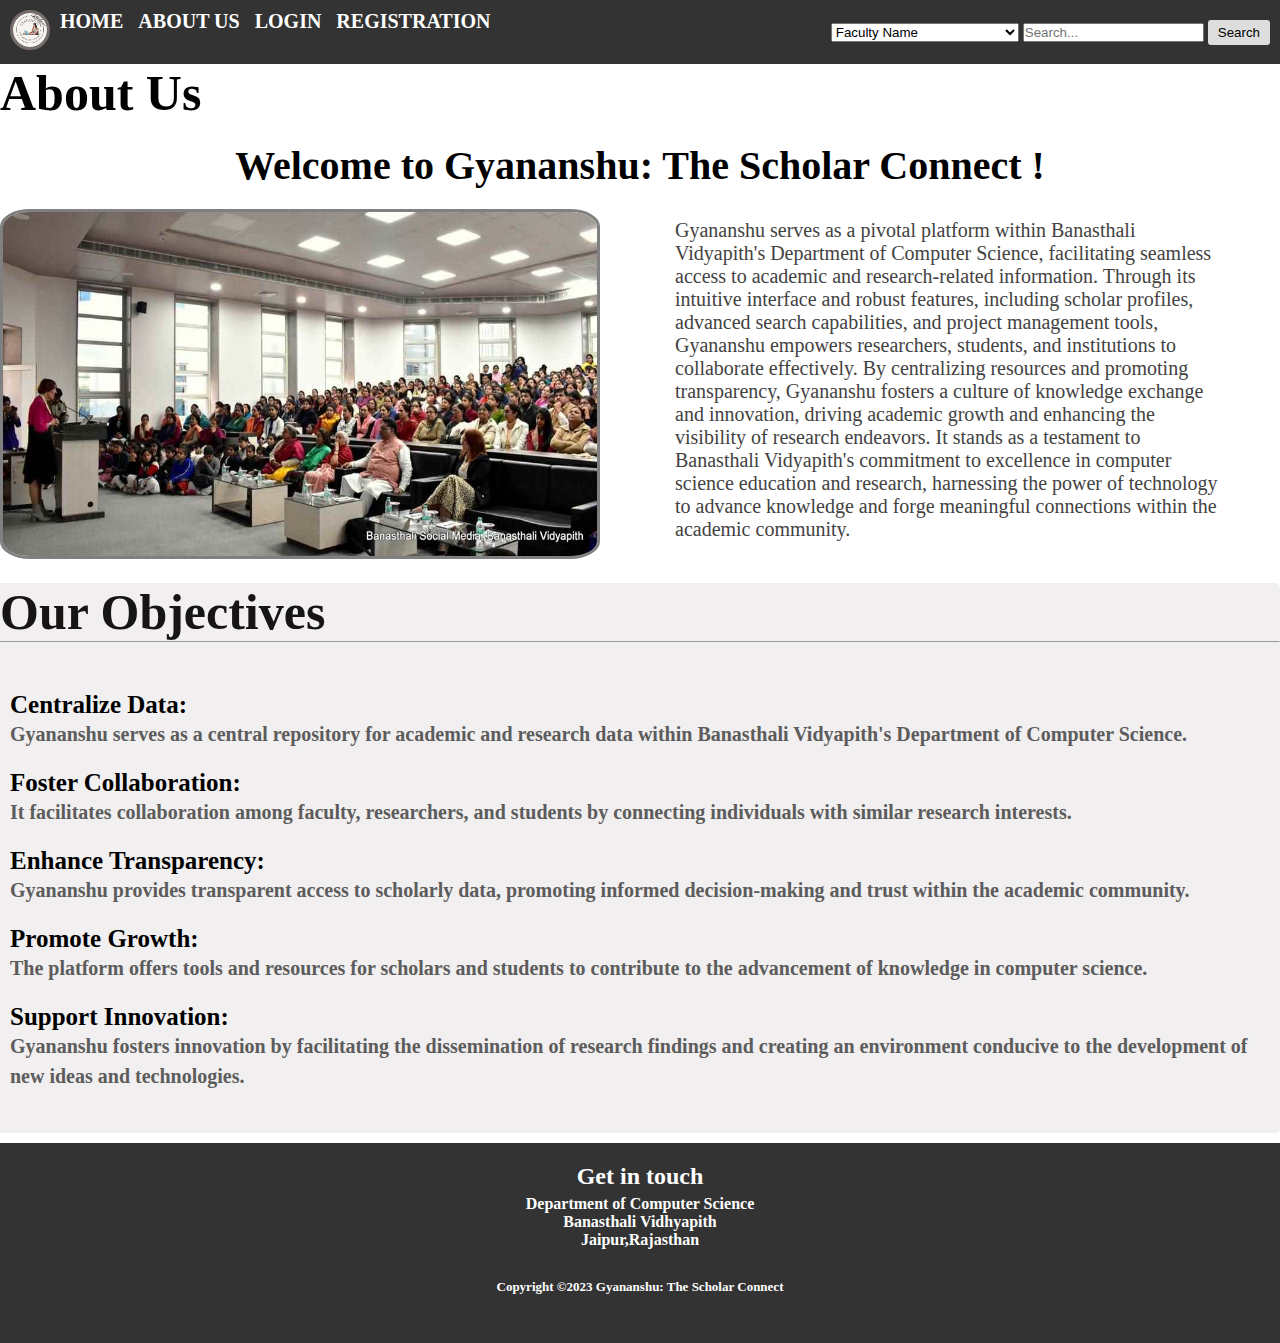
<file: Gyananshu/aboutus.html>
<!DOCTYPE html>
<html lang="en">
<head>
    <meta charset="UTF-8">
    <meta name="viewport" content="width=device-width, initial-scale=1.0">
    <title>AboutUs</title>
    <link rel="stylesheet" href="css/AboutUs.css">
    <link rel="stylesheet" href="css/style.css">

</head>
<body>
    <!-- Header Section -->
    <nav class="navbar">
        <ul class="nav-list">
            <div class="logo"><img src="images/logog.jpg" alt="logo"></div>
            <li><a href="index.html">HOME</a></li>
            <li><a href="aboutus.html">ABOUT US</a></li>
            <li><a href="login.php">LOGIN</a></li>
            <li><a href="reg.php">REGISTRATION</a></li>
        </ul>
        <!--<div class="rightnav">
            <input type="text" class="search-bar" placeholder="Search">
            <button><svg stroke="currentColor" fill="currentColor" stroke-width="0" viewBox="0 0 1024 1024" height="1.5em"
                width="1.5em" xmlns="http://www.w3.org/2000/svg">
                <path
                  d="M909.6 854.5L649.9 594.8C690.2 542.7 712 479 712 412c0-80.2-31.3-155.4-87.9-212.1-56.6-56.7-132-87.9-212.1-87.9s-155.5 31.3-212.1 87.9C143.2 256.5 112 331.8 112 412c0 80.1 31.3 155.5 87.9 212.1C256.5 680.8 331.8 712 412 712c67 0 130.6-21.8 182.7-62l259.7 259.6a8.2 8.2 0 0 0 11.6 0l43.6-43.5a8.2 8.2 0 0 0 0-11.6zM570.4 570.4C528 612.7 471.8 636 412 636s-116-23.3-158.4-65.6C211.3 528 188 471.8 188 412s23.3-116.1 65.6-158.4C296 211.3 352.2 188 412 188s116.1 23.2 158.4 65.6S636 352.2 636 412s-23.3 116.1-65.6 158.4z">
                </path>
              </svg></button>
        </div>-->
        <div class="rightnav">
            <form action="search.php" method="post">
                <select name="search_category">
                    <option value="faculty_name">Faculty Name</option>
                    <option value="designation">Designation</option>
                    <option value="expertise">Expertise</option>
                    <option value="department">Department</option>
                    <option value="publication">Research Paper/Publication</option>
                    <option value="conference">Conference</option>
                </select>
                <input type="text" name="search_query" placeholder="Search...">
                
                <button type="submit" class="btn btn-sm">Search</button>
            </form>
        </div>

    </nav>

    <header class="A">
        <h1 style="font-size: 50px;margin-bottom: 20px;">About Us </h1>
        <h2 style="font-size: 40px;text-align: center;">Welcome to Gyananshu: The Scholar Connect !</h2>

        <p style="font-size: 20px;">  Gyananshu serves as a pivotal platform within Banasthali Vidyapith's Department of Computer Science, facilitating seamless access to academic and research-related information. Through its intuitive interface and robust features, including scholar profiles, advanced
             search capabilities, and project management tools, Gyananshu empowers researchers, students, and institutions to collaborate effectively. By centralizing resources and promoting transparency, Gyananshu fosters a culture of knowledge exchange and innovation, driving 
             academic growth and enhancing the visibility of research endeavors. It stands as a testament to Banasthali Vidyapith's commitment to excellence in computer science education and research, harnessing the power of technology to advance knowledge and forge meaningful connections within the academic community.</p>
        <div class="image-container">
            <img src="images/a1.jpg" alt="Header Image">
        </div>
        <div class="sec">
            <h2 class="objective-heading">Our Objectives </h2>
            <hr class="divider">
            <div class="icon">
                <i class="icon fas fa-folder-open"></i>
            </div>
            <h3 style="font-size: 25px;" class="objective-title" >Centralize Data:</h3>
            <h5 style="font-size: 20px;" class="objective-description">Gyananshu serves as a central repository for academic and research data within Banasthali Vidyapith's Department of Computer Science.</h5>
            <h3 style="font-size: 25px;" class="objective-title">Foster Collaboration:</h3>
            <h5 style="font-size: 20px;" class="objective-description">It facilitates collaboration among faculty, researchers, and students by connecting individuals with similar research interests.</h5>
            <h3 style="font-size: 25px;" class="objective-title">Enhance Transparency: </h3>
            <h5 style="font-size: 20px;" class="objective-description">Gyananshu provides transparent access to scholarly data, promoting informed decision-making and trust within the academic community.</h5>
            <h3 style="font-size: 25px;" class="objective-title">Promote Growth: </h3>
            <h5 style="font-size: 20px;" class="objective-description">The platform offers tools and resources for scholars and students to contribute to the advancement of knowledge in computer science.</h5>
            <h3 style="font-size: 25px;" class="objective-title">Support Innovation:</h3>
            <h5 style="font-size: 20px;" class="objective-description">Gyananshu fosters innovation by facilitating the dissemination of research findings and creating an environment conducive to the development of new ideas and technologies. </h5>
        </div>
    </header>


    <!-- Footer Section -->
    <footer>
        <!-- Add footer content, such as contact information or links -->
        <h3 class="contact">Get in touch</h3>
        <h4>Department of Computer Science<br>Banasthali Vidhyapith<br>Jaipur,Rajasthan</h4>
        <h5 class="fill-white">
            Copyright &copy;2023 Gyananshu: The Scholar Connect
        </h5>
    </footer>
</body>
</html>
</file>
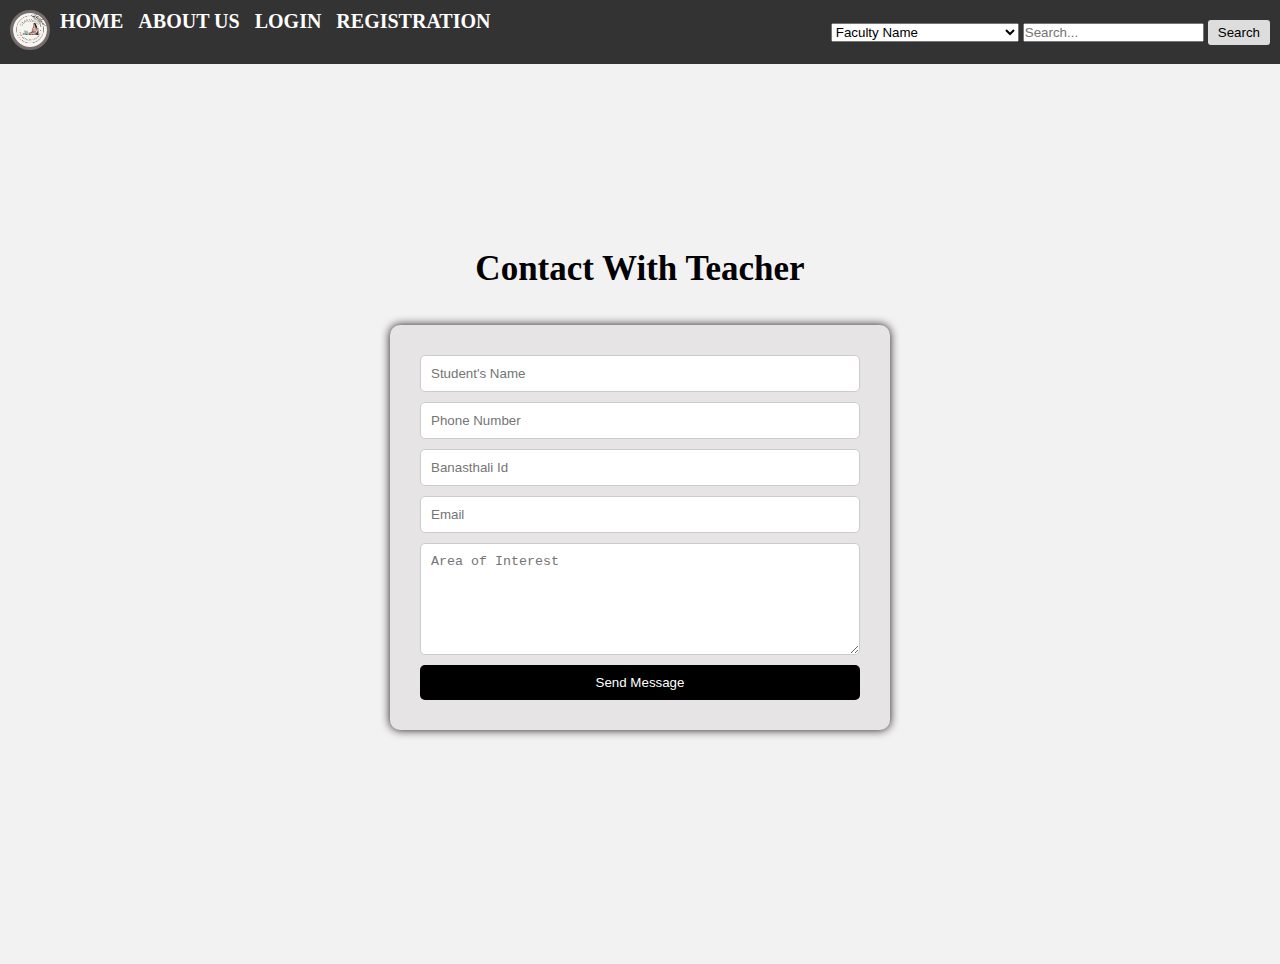
<file: Gyananshu/cont.html>
<!DOCTYPE html>
<html lang="en">
<head>
    <meta charset="UTF-8">
    <meta name="viewport" content="width=device-width, initial-scale=1.0">
    <title>Contact wih Teacher</title>
    <link rel="stylesheet" href="css/cont.css">
    <link rel="stylesheet" href="css/style.css">
</head>
<body>
    <nav class="navbar">
        <ul class="nav-list">
            <div class="logo"><img src="images/logog.jpg" alt="logo">
            </div>
            <li><a href="index.html">HOME</a></li>
            <li><a href="aboutus.html">ABOUT US</a></li>
            <li><a href="login.php">LOGIN</a></li>
            <li><a href="reg.php">REGISTRATION</a></li>            
        </ul>
        
        <div class="rightnav">
            <form action="search.php" method="post">
                <select name="search_category">
                    <option value="faculty_name">Faculty Name</option>
                    <option value="designation">Designation</option>
                    <option value="expertise">Expertise</option>
                    <option value="department">Department</option>
                    <option value="publication">Research Paper/Publication</option>
                    <option value="conference">Conference</option>
                </select>
                <input type="text" name="search_query" placeholder="Search...">
                
                <button type="submit" class="btn btn-sm">Search</button>
            </form>
        </div>
    </nav>
    <div class="container">
        <div class="content">
            <h1>Contact With Teacher</h1>
            <form class="contact-form">
                <input type="text" placeholder="Student's Name" required>
                <input type="text" placeholder="Phone Number" required>
                <input type="text" placeholder="Banasthali Id" required>
                <input type="email" placeholder="Email" required>
                <textarea type="Message" placeholder="Area of Interest" rows="6" required></textarea>
                <input type="submit" value="Send Message" class="primary-btn">
            </form>
        </div>
    </div>
    
    
    
    
</body>
</html>
</file>
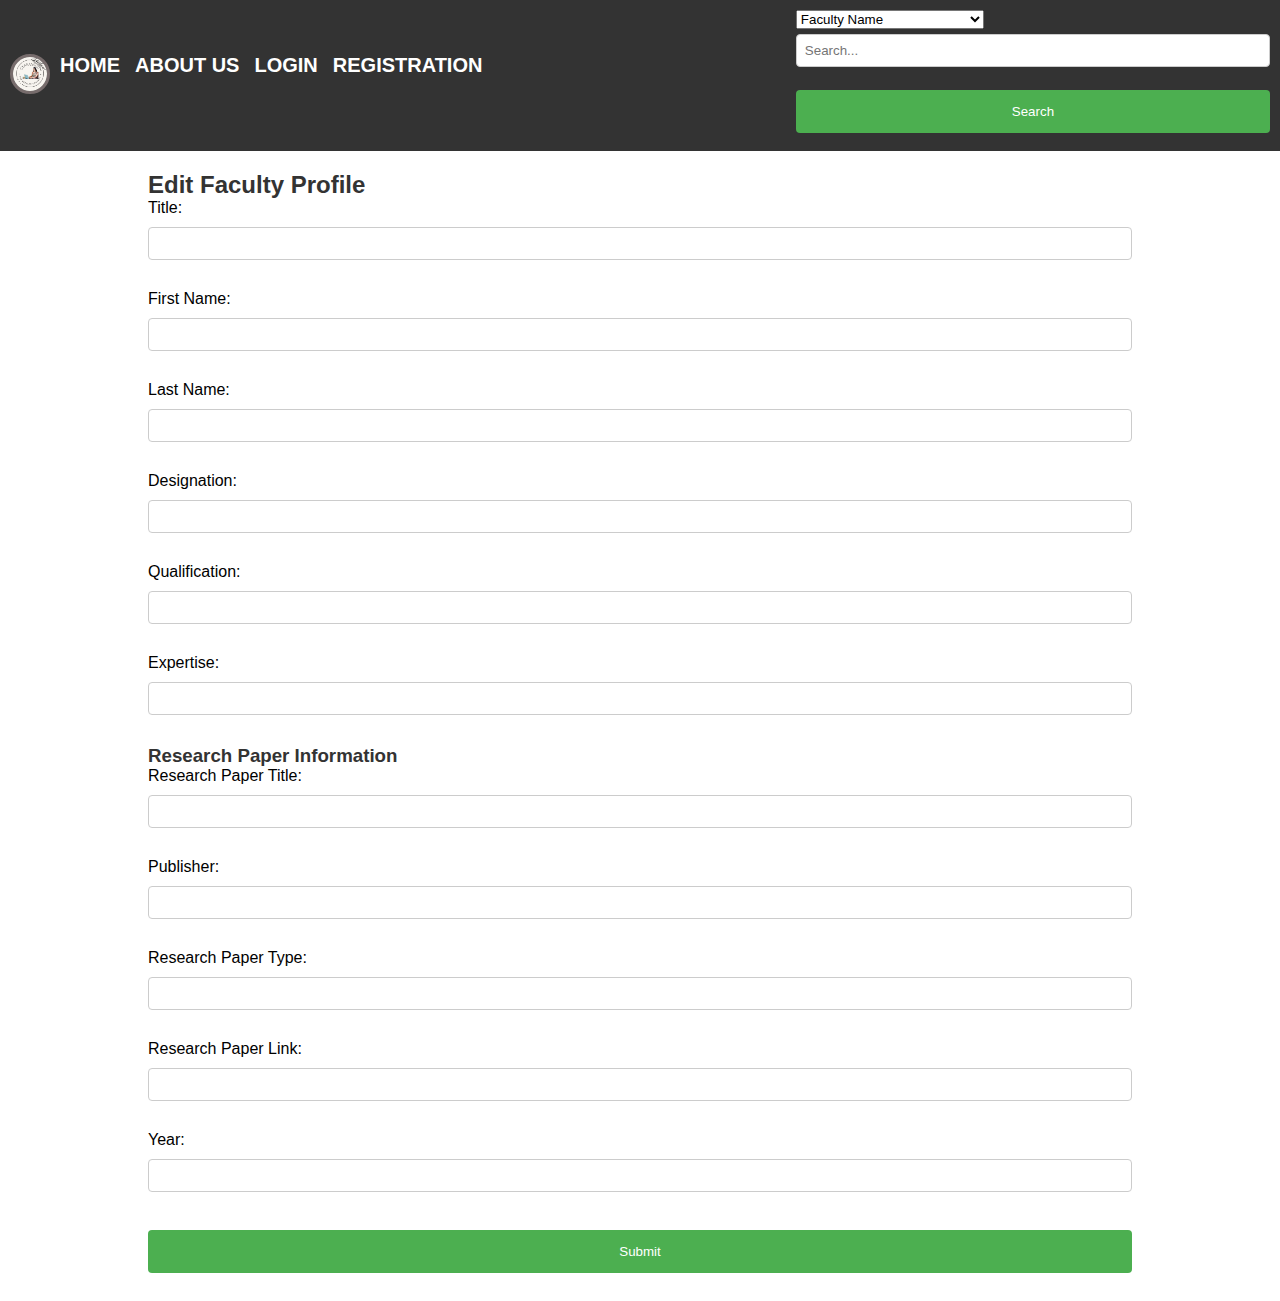
<file: Gyananshu/edit.html>
<!DOCTYPE html>
<html lang="en">
<head>
    <meta charset="UTF-8">
    <meta name="viewport" content="width=device-width, initial-scale=1.0">
    <title>Edit Faculty Profile</title>
    <link rel="stylesheet" href="edit.css">
    <link rel="stylesheet" href="css/style.css">
</head>
<body>
    <nav class="navbar">
        <ul class="nav-list">
            <div class="logo"><img src="images/logog.jpg" alt="logo">
            </div>
            <li><a href="index.html">HOME</a></li>
            <li><a href="aboutus.html">ABOUT US</a></li>
            <li><a href="login.php">LOGIN</a></li>
            <li><a href="reg.php">REGISTRATION</a></li>            
        </ul>
        
        <div class="rightnav">
            <form action="searchresults.php" method="post">
                <select name="search_category">
                    <option value="faculty_name">Faculty Name</option>
                    <option value="designation">Designation</option>
                    <option value="expertise">Expertise</option>
                    <option value="department">Department</option>
                    <option value="publication">Research Paper/Publication</option>
                    <option value="conference">Conference</option>
                </select>
                <input type="text" name="search_query" placeholder="Search...">
                
                <button type="submit" class="btn btn-sm">Search</button>
            </form>
        </div>
    </nav>
    <div class="con">
        <h2>Edit Faculty Profile</h2>
        <form action="submit_edit_profile.php" method="post">
            <div class="form-group">
                <label for="title">Title:</label>
                <input type="text" id="title" name="title" required>
            </div>
            <div class="form-group">
                <label for="first_name">First Name:</label>
                <input type="text" id="first_name" name="first_name" required>
            </div>
            <div class="form-group">
                <label for="last_name">Last Name:</label>
                <input type="text" id="last_name" name="last_name" required>
            </div>
            <div class="form-group">
                <label for="designation">Designation:</label>
                <input type="text" id="designation" name="designation" required>
            </div>
            <div class="form-group">
                <label for="qualification">Qualification:</label>
                <input type="text" id="qualification" name="qualification" required>
            </div>
            <div class="form-group">
                <label for="expertise">Expertise:</label>
                <input type="text" id="expertise" name="expertise" required>
            </div>
            <h3>Research Paper Information</h3>
            <div class="form-group">
                <label for="paper_title">Research Paper Title:</label>
                <input type="text" id="paper_title" name="paper_title">
            </div>
            <div class="form-group">
                <label for="publisher">Publisher:</label>
                <input type="text" id="publisher" name="publisher">
            </div>
            <div class="form-group">
                <label for="paper_type">Research Paper Type:</label>
                <input type="text" id="paper_type" name="paper_type">
            </div>
            <div class="form-group">
                <label for="paper_link">Research Paper Link:</label>
                <input type="url" id="paper_link" name="paper_link">
            </div>
            <div class="form-group">
                <label for="year">Year:</label>
                <input type="number" id="year" name="year">
            </div>
            <button type="submit">Submit</button>
        </form>
    </div>
</body>
</html>
</file>
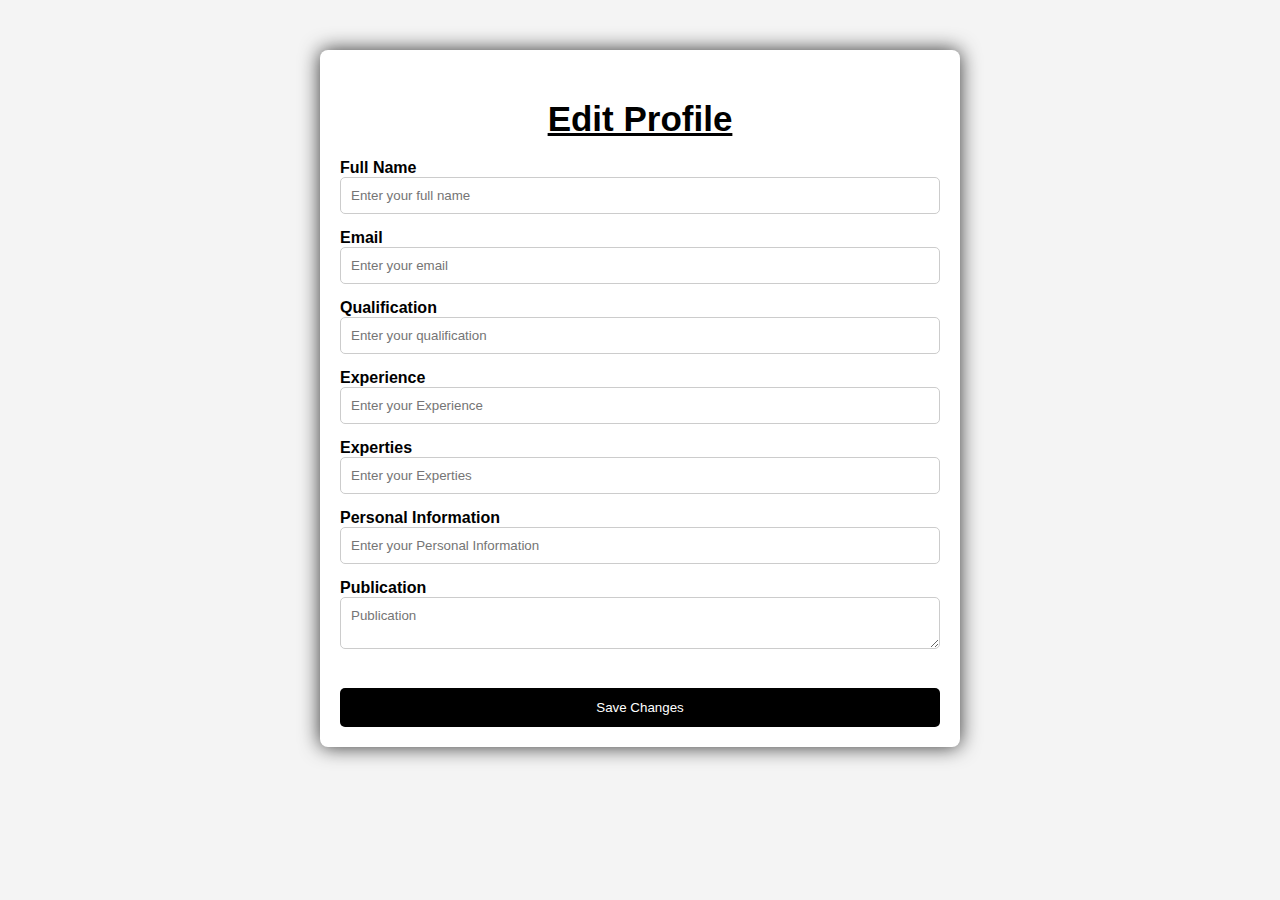
<file: Gyananshu/editp.html>
<!DOCTYPE html>
<html lang="en">
<head>
    <meta charset="UTF-8">
    <meta name="viewport" content="width=device-width, initial-scale=1.0">
    <title>Edit Page</title>
    <link rel="stylesheet" href="editp.css">
</head>
<body>
    <div class="container">
        <h2>Edit Profile</h2>
        <form action="#" method="post">
          <label for="fullName">Full Name</label>
          <input type="text" id="fullName" name="fullName" placeholder="Enter your full name" required>
    
          <label for="email">Email</label>
          <input type="email" id="email" name="email" placeholder="Enter your email" required>
    
          <label for="qualification">Qualification</label>
          <input type="text" id="qualification" name="qualification" placeholder="Enter your qualification" required>
    
          <label for="Experience">Experience</label>
          <input type="text" id="Experience" name="Experience" placeholder="Enter your Experience" required>
    
          <label for="Experties">Experties</label>
          <input type="text" id="Experties" name="Experties" placeholder="Enter your Experties">

          <label for="Personal Information">Personal Information</label>
          <input type="text" id="Personal Information" name="Personal Information" placeholder="Enter your Personal Information">
    
          <label for="Publication">Publication</label>
          <textarea id="Publication" name="Publication" placeholder="Publication"></textarea>
    
          <button type="submit">Save Changes</button>
        </form>
      </div>
</body>
</html>
</file>
<file: Gyananshu/css/AboutUs.css>
/*----CSS---*/
.about-container {
    display: flex;
    justify-content: space-between;
    margin-top: 30px;
}
.about-content {
    flex: 1;
    max-width: 75%;
    color: #171414;
}
.about-content h2 {
    color: rgb(27, 23, 23);
    font-size: 24px; /* Set heading color */
    margin-bottom: 10px;
}

.image-container {
    margin-top: 20px; 
}

.image-container img {
    
    height: 350px; 
    width: 600px;
    border-radius: 5%; /* Apply circular border */
    border: 3px solid grey; 
}

.header-content {
    overflow: hidden; 
}
.A p{
    position: absolute; 
    margin-top: 30px; 
    margin-left: 675px;
    width: 550px; 
    color: rgb(67, 66, 66);
}
.sec {
    background-color: #f1efef; 
    height: 550px; 
    margin-top: 20px; 
    margin-left: -40px;
    margin-bottom: 20px;
    border-radius: 5px;
}

.objective-heading {
    font-size: 50px; 
    margin-left: 40px;
    color: #171414;
}

.divider {
    margin-top: 0px; 
    margin-bottom: 20px; 
}

.objective-title {
    font-size: 20px;
    font-weight: bold;
    margin-top: 10px;
    margin-left: 50px;
    color: black;
}

.objective-description {
    font-size: 16px;
    line-height: 1.5;
    margin-bottom: 20px;
    margin-left: 50px;
    color: #5d5c5c;
}
.icon {
    margin-top: 10px;
    margin-left: 40px;
    color: black;
}

footer {
    text-align: center;
    background-color: #333; 
    color: #fff; 
    padding: 20px 0; 
    margin-top: -10px; 
    height: 200px;
}
h4{
    color: white;
    margin-top: 5px;
}
footer .contact {
    font-size: 24px; 
}
footer .contact {
    font-size: 24px; 
}
.fill-white {
    color: white; 
    font-size: 13px; 
    margin-top: 30px;
}
</file>
<file: Gyananshu/css/cont.css>
body {
    background-color: #f2f2f2; /* Light grey background color */
    margin: 0;
    padding: 0;
}

.container {
    display: flex;
    justify-content: center;
    align-items: center;
    height: 100vh;
}

.content {
    text-align: center;
    width: 80%;
    max-width: 500px;
    position: relative; /* Add position relative */
}

.content h1 {
    font-size: 35px;
    margin-bottom: 56px; /* Add margin to create space between h1 and form */
    margin-top: -30px;
}

.contact-form {
    width: 100%; /* Set form width to 100% */
    background-color: #e6e4e4;
    border-radius: 10px;
    box-shadow: 0 0 10px rgba(30, 23, 23);
    padding: 20px;
    position: relative; /* Add position relative */
    top: -20px; /* Adjust to move the form up */
}

.contact-form input[type="text"],
.contact-form input[type="email"],
.contact-form textarea {
    width: calc(100% - 20px); 
    padding: 10px;
    margin: 10px auto; 
    display: block; 
    border: 1px solid #ccc;
    border-radius: 5px;
    box-sizing: border-box;
}

.contact-form input[type="submit"] {
    width: calc(100% - 20px); /* Adjust width to accommodate padding */
    padding: 10px;
    margin: 10px auto; /* Center horizontally */
    display: block; /* Ensure button is displayed as block element */
    border: none;
    border-radius: 5px;
    background-color: black;
    color: #fff;
    cursor: pointer;
}

.contact-form input[type="text"]:hover,
.contact-form input[type="email"]:hover,
.contact-form textarea:hover {
    border: 1px solid #393939; /* Change border color on hover */
}

.contact-form input[type="submit"]:hover {
    background-color: gray;
}
</file>
<file: Gyananshu/edit.css>
body {
    font-family: Arial, sans-serif;
}

.con {
    width: 80%;
    margin: 0 auto;
    padding: 20px;
}

h2, h3 {
    color: #333;
}

.form-group {
    margin-bottom: 15px;
}

label {
    display: block;
    margin-bottom: 5px;
}

input[type="text"],
input[type="url"],
input[type="number"] {
    width: 100%;
    padding: 8px;
    margin: 5px 0 15px 0;
    display: inline-block;
    border: 1px solid #ccc;
    border-radius: 4px;
    box-sizing: border-box;
}

button[type="submit"] {
    width: 100%;
    background-color: #4CAF50;
    color: white;
    padding: 14px 20px;
    margin: 8px 0;
    border: none;
    border-radius: 4px;
    cursor: pointer;
}

button[type="submit"]:hover {
    background-color: #45a049;
}
</file>
<file: Gyananshu/editp.css>
body {
    font-family: Arial, sans-serif;
    background-color: #f4f4f4;
    margin: 0;
    padding: 0;
  }
  
  .container {
    max-width: 600px;
    margin: 50px auto;
    background-color: #fff;
    padding: 20px;
    border-radius: 8px;
    box-shadow: 0 0 20px rgba(0, 0, 0, 0.8);
  }
  
  h2 {
    text-align: center;
    margin-bottom: 20px;
    text-decoration: underline;
    font-size: 35px;
  }
  
  label {
    font-weight: bold;
  }
  
  input[type="text"],
  input[type="email"],
  input[type="number"],
  textarea {
    width: 100%;
    padding: 10px;
    margin-bottom: 15px;
    border: 1px solid #ccc;
    border-radius: 5px;
    box-sizing: border-box;
    font-family: Arial, sans-serif;
  }
  
  button {
    background-color: black;
    color: #fff;
    border: none;
    padding: 12px 20px;
    cursor: pointer;
    border-radius: 5px;
    width: 100%;
    display: block;
    margin-top: 20px;
  }
  
  button:hover {
    background-color: rgb(62, 62, 62);
  }
</file>
<file: Gyananshu/css/style.css>
/* Reset some default styles and set box-sizing */
* {
    margin: 0;
    padding: 0;
    box-sizing: border-box;
}

/* Style the navbar container */
.navbar {
    background-color: #333;
    padding: 10px;
    display: flex;
    justify-content: space-between;
    align-items: center;
}

/* Style the navigation list */
.nav-list {
    list-style: none;
    display: flex;
}

/* Style the list items */
.nav-list li {
    margin-right: 15px;
}

/* Style the anchor tags */
.nav-list a {
    text-decoration: none;
    color: white;
    font-weight: bold;
    font-size: 20px;
}

/* Style the logo */
.logo img {
    max-height: 40px; /* Adjust the height as needed */
    margin-right: 10px;
    border: 3px solid rgb(119, 108, 108);
    border-radius: 50px; /* Add space between logo and home */
}

/* Style the right navigation section */
.rightnav {
    display: flex;
    align-items: center;
}

/* Style the search input */
#search {
    padding: 5px;
    margin-right: 5px;
}

/* Style the search button */
.btn {
    background-color: #ddd;
    padding: 5px 10px;
    border: none;
    cursor: pointer;
    border-radius: 3px;
}

/* Style the button on hover */
.btn:hover {
    background-color: #bbb;
}

/* Additional styling for the home page section */
section {
    
    background-size: cover;
    background-position: center;
    color: white;
    text-align: center;
    display: flex;
    flex-direction: column;
    justify-content: center;
    height: 100vh; /* Make the section take the full viewport height */
    padding: 20px;
}

section h1 {
    font-size: 100px; /* Increase font size for the title */
    margin-bottom: 20px;
    color: rgb(8, 8, 8);
}

section p {
    color: rgb(30, 23, 23);
    font-size: 24px;
    line-height: 1.6;
}

/* Style the login page */
.login-page {
    text-align: center;
    max-width: 400px;
    margin: 50px auto;
    padding: 20px;
    background-color: #f4f4f4;
    border-radius: 5px;
    box-shadow: 0 0 10px rgba(0, 0, 0, 0.1);
}

.login-page h2 {
    margin-bottom: 20px;
    color: #333;
}

.login-page form {
    display: flex;
    flex-direction: column;
}

.login-page label {
    margin-bottom: 5px;
    color: #555;
}

.login-page input {
    padding: 8px;
    margin-bottom: 15px;
    border: 1px solid #ddd;
    border-radius: 3px;
}

.login-page button {
    background-color: #4caf50;
    color: white;
    padding: 10px;
    border: none;
    border-radius: 3px;
    cursor: pointer;
}

.login-page button:hover {
    background-color: #45a049;
}
/* Add these styles to your existing CSS or customize as needed */

/* Style the social login buttons */
.social-btns-grid {
    display: flex;
    justify-content: space-between;
    margin-top: 15px;
}

.social-btn {
    background-color: #ddd;
    padding: 10px;
    border: none;
    border-radius: 3px;
    cursor: pointer;
    flex: 1;
    margin-right: 10px;
}

.google-btn {
    background-color: #4285F4;
    color: white;
}

.scopus-btn {
    background-color: #5C8DBC;
    color: white;
}

.google-scholar-btn {
    background-color: #4285F4;
    color: white;
    /* Customize the color and styles as needed */
}

.social-btn img {
    max-width: 100%;
    max-height: 100%;
}

/* Style the sign-up page */
.signup-page {
    text-align: center;
    max-width: 400px;
    margin: 50px auto;
    padding: 20px;
    background-color: #f4f4f4;
    border-radius: 5px;
    box-shadow: 0 0 10px rgba(0, 0, 0, 0.1);
}

.signup-page h2 {
    margin-bottom: 20px;
    color: #333;
}

.signup-page form {
    display: flex;
    flex-direction: column;
}

.signup-page label {
    margin-bottom: 5px;
    color: #555;
}

.signup-page input {
    padding: 8px;
    margin-bottom: 15px;
    border: 1px solid #ddd;
    border-radius: 3px;
}

.signup-page button {
    background-color: #4caf50;
    color: white;
    padding: 10px;
    border: none;
    border-radius: 3px;
    cursor: pointer;
}

.signup-page button:hover {
    background-color: #45a049;
}
</file>
